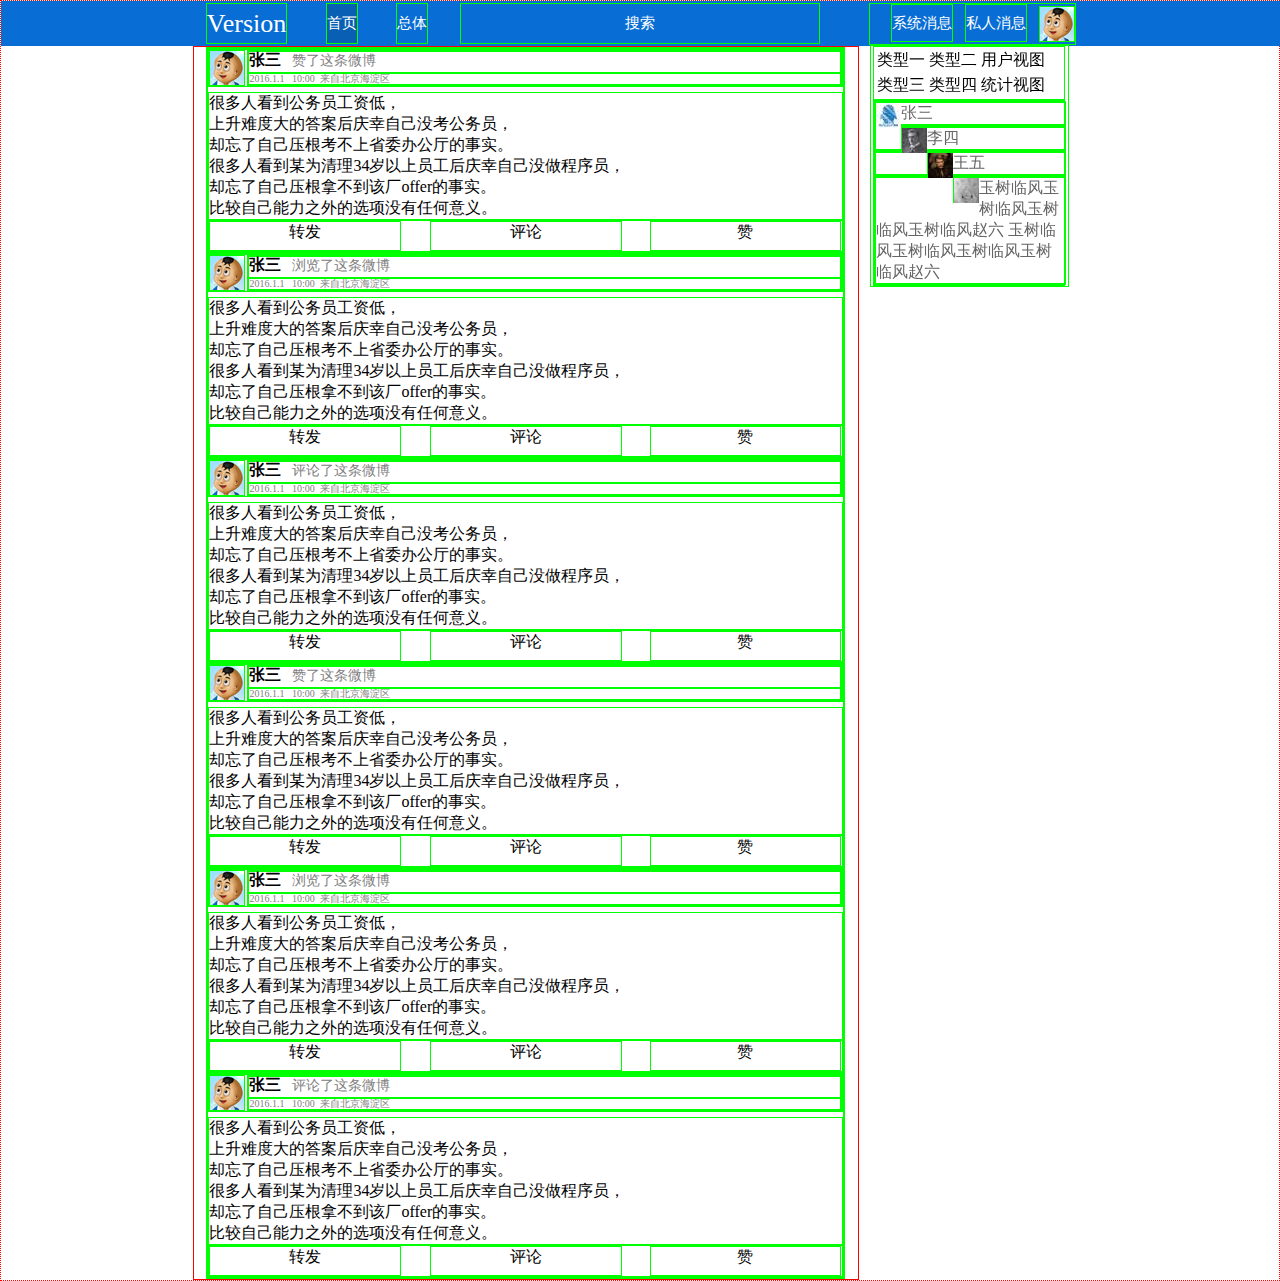
<file: index.html>
<html xmlns="http://www.w3.org/1999/xhtml">
<head>
	<title>
        虚拟用户
	</title>
	<link rel="stylesheet" href="css/head.css" type="text/css">
	<link rel="stylesheet" href="css/mainDiv.css" type="text/css">		
</head>
<body>
	<div id="head">
		<div id="logo">
			Version
		</div>
		<div id="firstPage">
			首页
		</div>
		<div id="total">
			总体
		</div>
		<div id="search">
			搜索
		</div>
		<div id="messageBox">
			<div class="profile">
				<img src="images/profile.jpg">
			</div>
			<div class="message">
				私人消息
			</div>
			<div class="message">
				系统消息
			</div>	
		</div>	
	</div>

	<div id="mainDiv">
		<div id="action">
			<div class="liked">
				<div class="action_header">
					<div class="action_profile">
						<img src="images/profile.jpg">
					</div>
					<div class="header_information">
						<div class="upper_layor">
							<span class="header_name">
								张三
							</span>
							<span class="action_name">
								&nbsp 赞了这条微博
							</span>
						</div>
						<div class="lower_layor">
							<span class="header_time">
								2016.1.1 &nbsp 10:00
							</span>
							<span class="header_location">
								&nbsp来自北京海淀区
							</span>
						</div>
					</div>
				</div>
				<div class="action_body">
					很多人看到公务员工资低，<br />
					上升难度大的答案后庆幸自己没考公务员，<br />
					却忘了自己压根考不上省委办公厅的事实。<br />
					很多人看到某为清理34岁以上员工后庆幸自己没做程序员，<br />
					却忘了自己压根拿不到该厂offer的事实。<br />
					比较自己能力之外的选项没有任何意义。
				</div>
				<div class="footer">
					<div class="footer_transmit">
						转发	
					</div>
					<div class="footer_comment">
						评论
					</div>
					<div class="footer_liked">
						赞
					</div>
				</div>
			</div>
			<div class="looked">
				<div class="action_header">
					<div class="action_profile">
						<img src="images/profile.jpg">
					</div>
					<div class="header_information">
						<div class="upper_layor">
							<span class="header_name">
								张三
							</span>
							<span class="action_name">
								&nbsp 浏览了这条微博
							</span>
						</div>
						<div class="lower_layor">
							<span class="header_time">
								2016.1.1 &nbsp 10:00
							</span>
							<span class="header_location">
								&nbsp来自北京海淀区
							</span>
						</div>
					</div>
				</div>
				<div class="action_body">
					很多人看到公务员工资低，<br />
					上升难度大的答案后庆幸自己没考公务员，<br />
					却忘了自己压根考不上省委办公厅的事实。<br />
					很多人看到某为清理34岁以上员工后庆幸自己没做程序员，<br />
					却忘了自己压根拿不到该厂offer的事实。<br />
					比较自己能力之外的选项没有任何意义。
				</div>
				<div class="footer">
					<div class="footer_transmit">
						转发	
					</div>
					<div class="footer_comment">
						评论
					</div>
					<div class="footer_liked">
						赞
					</div>
				</div>
			</div>
			<div class="commented">
				<div class="action_header">
					<div class="action_profile">
						<img src="images/profile.jpg">
					</div>
					<div class="header_information">
						<div class="upper_layor">
							<span class="header_name">
								张三
							</span>
							<span class="action_name">
								&nbsp 评论了这条微博
							</span>
						</div>
						<div class="lower_layor">
							<span class="header_time">
								2016.1.1 &nbsp 10:00
							</span>
							<span class="header_location">
								&nbsp来自北京海淀区
							</span>
						</div>
					</div>
				</div>
				<div class="action_body">
					很多人看到公务员工资低，<br />
					上升难度大的答案后庆幸自己没考公务员，<br />
					却忘了自己压根考不上省委办公厅的事实。<br />
					很多人看到某为清理34岁以上员工后庆幸自己没做程序员，<br />
					却忘了自己压根拿不到该厂offer的事实。<br />
					比较自己能力之外的选项没有任何意义。
				</div>
				<div class="footer">
					<div class="footer_transmit">
						转发	
					</div>
					<div class="footer_comment">
						评论
					</div>
					<div class="footer_liked">
						赞
					</div>
				</div>
			</div>
			<div class="liked">
					<div class="action_header">
						<div class="action_profile">
							<img src="images/profile.jpg">
						</div>
						<div class="header_information">
							<div class="upper_layor">
								<span class="header_name">
									张三
								</span>
								<span class="action_name">
									&nbsp 赞了这条微博
								</span>
							</div>
							<div class="lower_layor">
								<span class="header_time">
									2016.1.1 &nbsp 10:00
								</span>
								<span class="header_location">
									&nbsp来自北京海淀区
								</span>
							</div>
						</div>
					</div>
					<div class="action_body">
						很多人看到公务员工资低，<br />
						上升难度大的答案后庆幸自己没考公务员，<br />
						却忘了自己压根考不上省委办公厅的事实。<br />
						很多人看到某为清理34岁以上员工后庆幸自己没做程序员，<br />
						却忘了自己压根拿不到该厂offer的事实。<br />
						比较自己能力之外的选项没有任何意义。
					</div>
					<div class="footer">
						<div class="footer_transmit">
							转发	
						</div>
						<div class="footer_comment">
							评论
						</div>
						<div class="footer_liked">
							赞
						</div>
					</div>
				</div>
				<div class="looked">
					<div class="action_header">
						<div class="action_profile">
							<img src="images/profile.jpg">
						</div>
						<div class="header_information">
							<div class="upper_layor">
								<span class="header_name">
									张三
								</span>
								<span class="action_name">
									&nbsp 浏览了这条微博
								</span>
							</div>
							<div class="lower_layor">
								<span class="header_time">
									2016.1.1 &nbsp 10:00
								</span>
								<span class="header_location">
									&nbsp来自北京海淀区
								</span>
							</div>
						</div>
					</div>
					<div class="action_body">
						很多人看到公务员工资低，<br />
						上升难度大的答案后庆幸自己没考公务员，<br />
						却忘了自己压根考不上省委办公厅的事实。<br />
						很多人看到某为清理34岁以上员工后庆幸自己没做程序员，<br />
						却忘了自己压根拿不到该厂offer的事实。<br />
						比较自己能力之外的选项没有任何意义。
					</div>
					<div class="footer">
						<div class="footer_transmit">
							转发	
						</div>
						<div class="footer_comment">
							评论
						</div>
						<div class="footer_liked">
							赞
						</div>
					</div>
				</div>
				<div class="commented">
					<div class="action_header">
						<div class="action_profile">
							<img src="images/profile.jpg">
						</div>
						<div class="header_information">
							<div class="upper_layor">
								<span class="header_name">
									张三
								</span>
								<span class="action_name">
									&nbsp 评论了这条微博
								</span>
							</div>
							<div class="lower_layor">
								<span class="header_time">
									2016.1.1 &nbsp 10:00
								</span>
								<span class="header_location">
									&nbsp来自北京海淀区
								</span>
							</div>
						</div>
					</div>
					<div class="action_body">
						很多人看到公务员工资低，<br />
						上升难度大的答案后庆幸自己没考公务员，<br />
						却忘了自己压根考不上省委办公厅的事实。<br />
						很多人看到某为清理34岁以上员工后庆幸自己没做程序员，<br />
						却忘了自己压根拿不到该厂offer的事实。<br />
						比较自己能力之外的选项没有任何意义。
					</div>
					<div class="footer">
						<div class="footer_transmit">
							转发	
						</div>
						<div class="footer_comment">
							评论
						</div>
						<div class="footer_liked">
							赞
						</div>
					</div>
				</div>			
			</div>			
		</div>

		<div id="function">
			<div id="class_view">
				<table>
					<tr>
						<td>类型一</td>
						<td>类型二</td>
						<td>用户视图</td>
					</tr>
					<tr>
						<td>类型三</td>
						<td>类型四</td>
						<td>统计视图</td>
					</tr>
				</table>
			</div>
			<div id="userlist">
				<div class="user">
					<div class="list_profile">
						<img src="images/logo1.jpg">
					</div>
					<div class="list_name">
						张三
					</div>
				</div>
				<div class="user">
					<div  class="list_profile">
						<img src="images/logo2.jpg">
					</div>
					<div class="list_name">
						李四
					</div>
				</div>
				<div class="user">
					<div  class="list_profile">
						<img src="images/logo3.jpg">
					</div>
					<div class="list_name">
						王五
					</div>
				</div>
				<div class="user">
					<div  class="list_profile">
							<img src="images/logo4.jpg">
					</div>
					<div class="list_name">
						玉树临风玉树临风玉树临风玉树临风赵六
						玉树临风玉树临风玉树临风玉树临风赵六
					</div>
				</div>	
			</div>

		</div>
	</div>

</body>
</html>
</file>
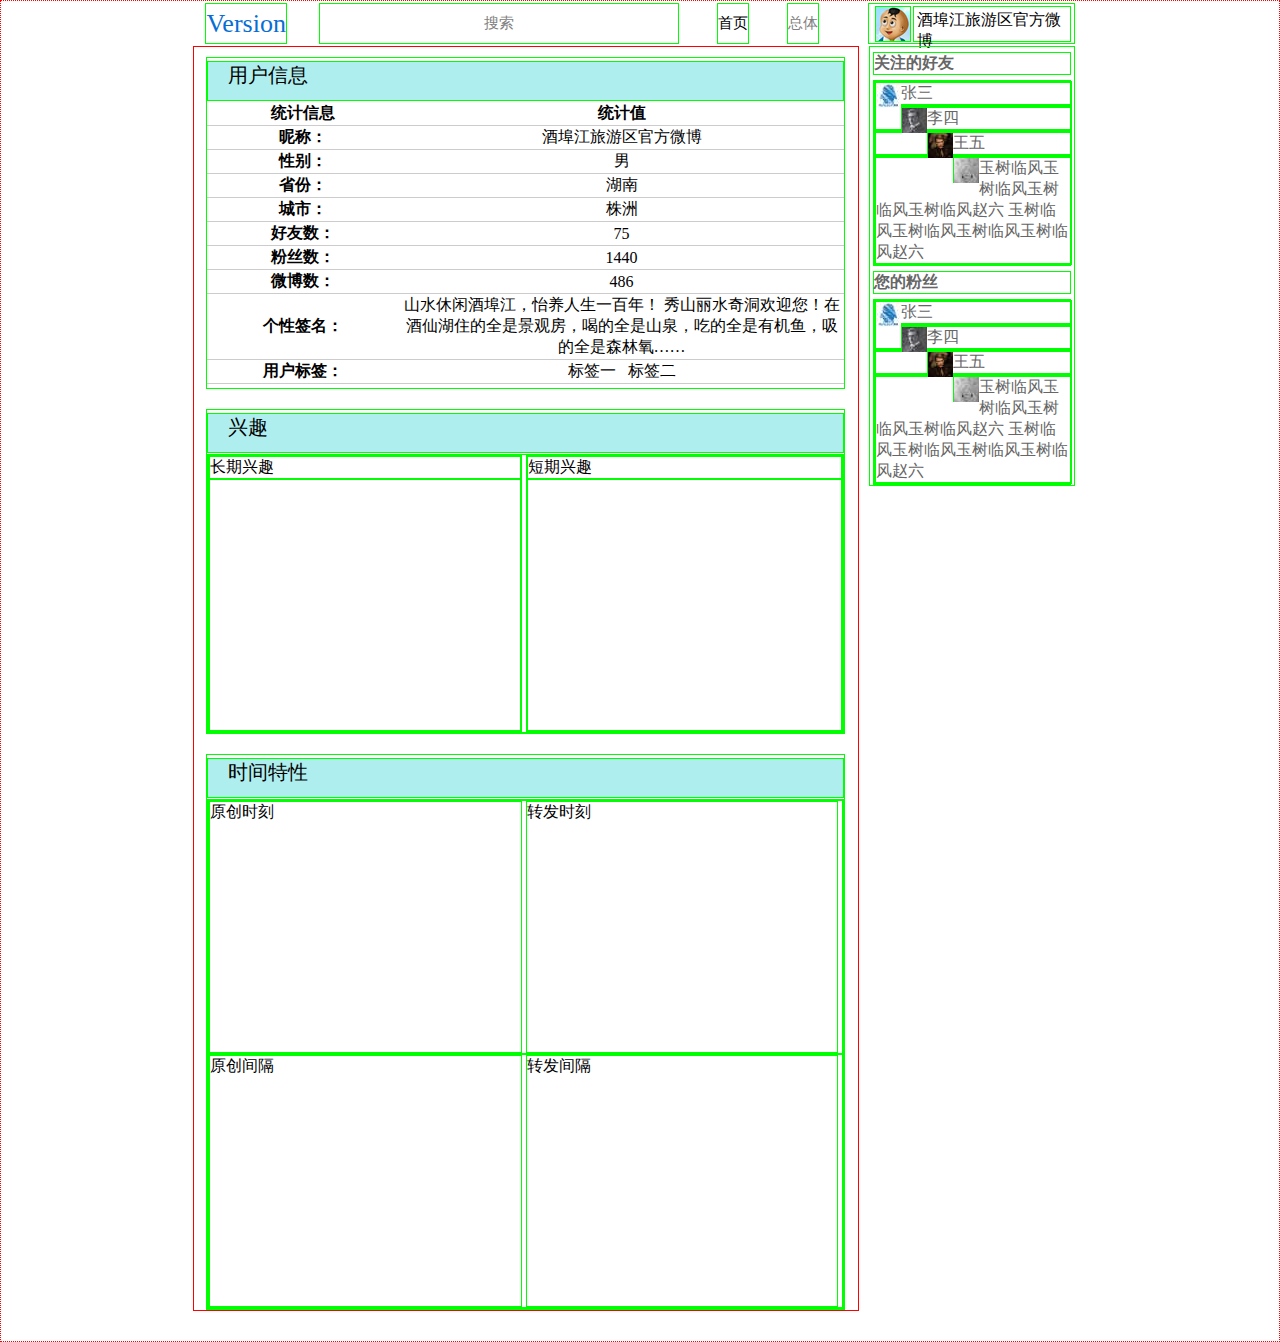
<file: statistic.html>
<html xmlns="http://www.w3.org/1999/xhtml">
<head>
	<title>
        用户统计特性
	</title>
	<link rel="stylesheet" href="css/statistic.css" type="text/css">
</head>
<body>
	<div id="head">
		<div id="logo">
			Version
		</div>
		<div id="search">
			搜索
		</div>
		<div id="firstPage">
			首页
		</div>
		<div id="total">
			总体
		</div>
		<div id="messageBox">
			<div class="profile">
				<img src="images/profile.jpg">
			</div>	
			<div class="nickname">
				<table><tr><td>酒埠江旅游区官方微博</td></tr></table>
			</div>	
		</div>	
	</div>


	<div id="function">
		<div class="function_header">
			关注的好友
		</div>
		<div class="userlist">
			<div class="user">
				<div class="list_profile">
					<img src="images/logo1.jpg">
				</div>
				<div class="list_name">
					张三
				</div>
			</div>
			<div class="user">
				<div  class="list_profile">
					<img src="images/logo2.jpg">
				</div>
				<div class="list_name">
					李四
				</div>
			</div>
			<div class="user">
				<div  class="list_profile">
					<img src="images/logo3.jpg">
				</div>
				<div class="list_name">
					王五
				</div>
			</div>
			<div class="user">
				<div  class="list_profile">
						<img src="images/logo4.jpg">
				</div>
				<div class="list_name">
					玉树临风玉树临风玉树临风玉树临风赵六
					玉树临风玉树临风玉树临风玉树临风赵六
				</div>
			</div>		
		</div>

		<div class="function_header">
			您的粉丝
		</div>
		<div class="userlist">
			<div class="user">
				<div class="list_profile">
					<img src="images/logo1.jpg">
				</div>
				<div class="list_name">
					张三
				</div>
			</div>
			<div class="user">
				<div  class="list_profile">
					<img src="images/logo2.jpg">
				</div>
				<div class="list_name">
					李四
				</div>
			</div>
			<div class="user">
				<div  class="list_profile">
					<img src="images/logo3.jpg">
				</div>
				<div class="list_name">
					王五
				</div>
			</div>
			<div class="user">
				<div  class="list_profile">
						<img src="images/logo4.jpg">
				</div>
				<div class="list_name">
					玉树临风玉树临风玉树临风玉树临风赵六
					玉树临风玉树临风玉树临风玉树临风赵六
				</div>
			</div>	
		</div>
	</div>


	<div id="mainDiv">
		<div id="user_information">
			<div class="panel_heading">
				用户信息
			</div>
			<table>
				<thead>
				   <tr><th>统计信息</th><th>统计值</th></tr>
				</thead>
				<tbody>
					<tr><th>昵称：</th><td>酒埠江旅游区官方微博</td></tr>
					<tr><th>性别：</th><td>男</td></tr>
					<tr><th>省份：</th><td>湖南</td></tr>
					<tr><th>城市：</th><td>株洲</td></tr>
					<tr><th>好友数：</th><td>75</td></tr>
					<tr><th>粉丝数：</th><td>1440</td></tr>
					<tr><th>微博数： </th><td>486</td></tr>
					<tr><th class="notto">个性签名：</th><td>山水休闲酒埠江，怡养人生一百年！ 秀山丽水奇洞欢迎您！在酒仙湖住的全是景观房，喝的全是山泉，吃的全是有机鱼，吸的全是森林氧……</td></tr>
					<tr><th>用户标签：</th><td>标签一 &nbsp 标签二</td></tr>
				</tbody>
			</table>
		</div>
		<div id="interests">
			<div class="panel_heading">
				兴趣
			</div>
			<div id="interests_body">
				<div id="long_interest">
					<div class="interests_body_header">
						长期兴趣
					</div>
					<div class="true_body">

					</div>
				</div>
				<div id="short_interest">
					<div class="interests_body_header">
						短期兴趣	
					</div>
					<div class="true_body">

					</div>
				</div>
			</div>
		</div>
		<div id="time_statistic">
			<div class="panel_heading">
				时间特性
			</div>
			<div id="time_body">
				<div id="time_time">
					<div class="owner_time">
						原创时刻
					</div>
					<div class="transmit_time">
						转发时刻
					</div>
				</div>
				<div id="time_interval">
					<div class="owner_interval">
						原创间隔	
					</div>
					<div class="transmit_interval">
						转发间隔
					</div>
				</div>
			</div>

		</div>
	</div>

</body>
</html>
</file>
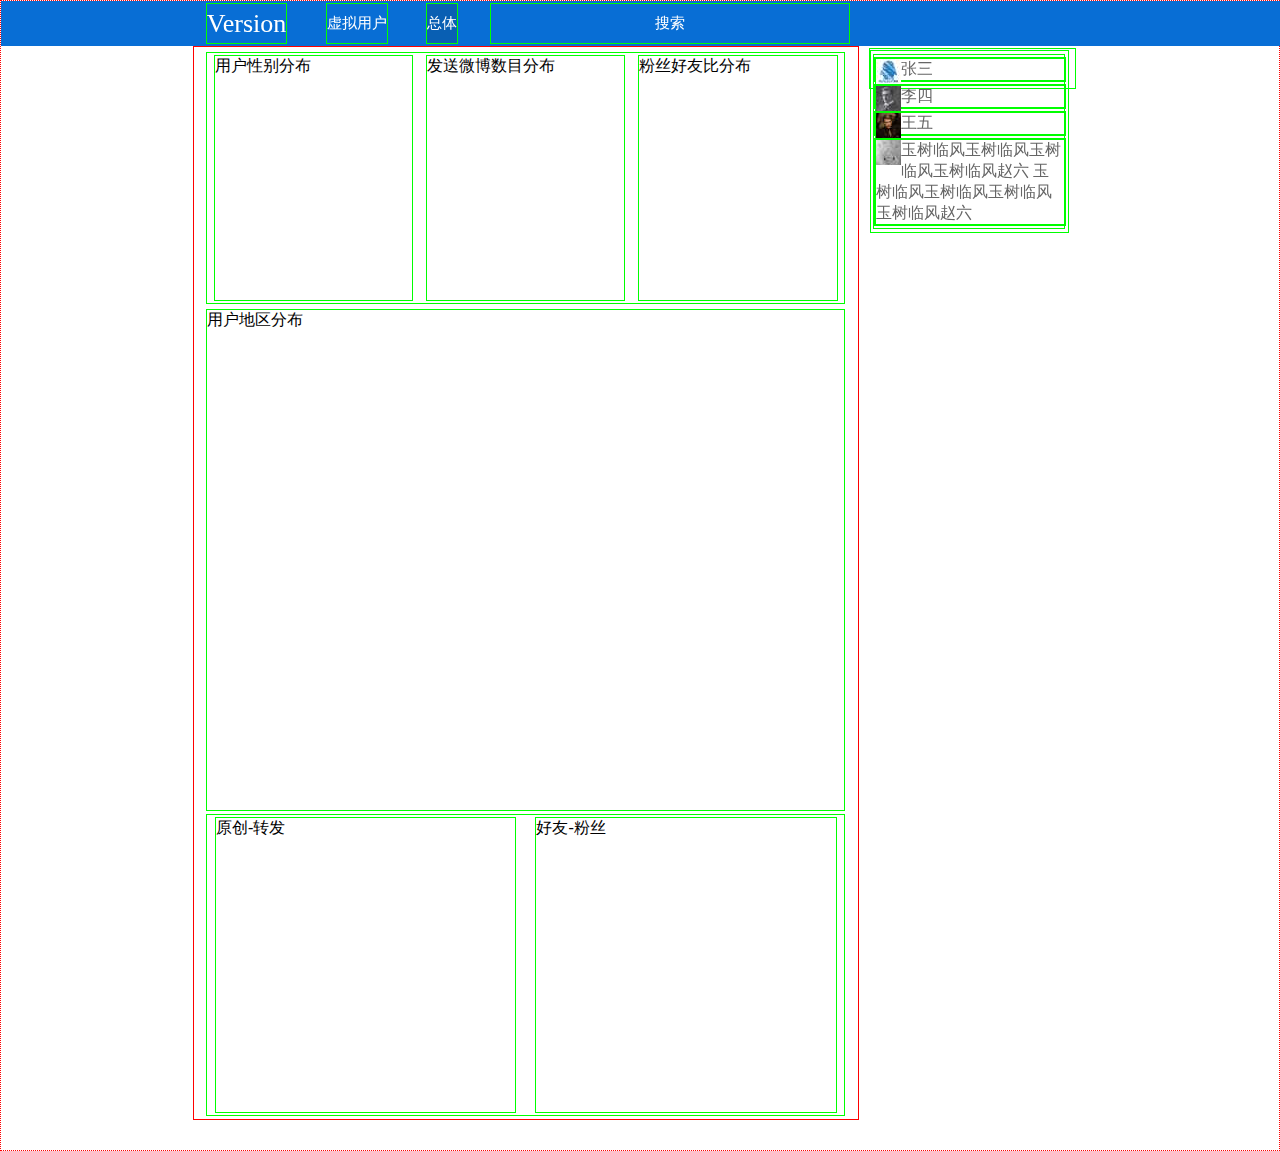
<file: sum.html>
<html xmlns="http://www.w3.org/1999/xhtml">
<head>
	<title>
        虚拟用户
	</title>
	<link rel="stylesheet" href="css/sum.css" type="text/css">	
</head>
<body>
	<div id="head">
		<div id="logo">
			Version
		</div>
		<div id="firstPage">
			虚拟用户
		</div>
		<div id="total">
			总体
		</div>
		<div id="search">
			搜索
		</div>
		<div id="sum_type">
            整体
            <!-- 加入表单,分别设置为类型一 类型二 类型三 类型四	 -->
		</div>
	</div>

	<div id="mainDiv">
        <div id="first">
            <div id="sex_div">
                用户性别分布
            </div>
            <div id="number_div">
                发送微博数目分布
            </div>
            <div id="user_div">
                粉丝好友比分布
            </div>
        </div>
        <div id="second">
            用户地区分布
        </div>
        <div id="third">
            <div id="own_transmit">
                原创-转发
            </div>
            <div id="friend_fan">
                好友-粉丝
            </div>
        </div>
    </div>

		<div id="function">
			<div id="userlist">
				<div class="user">
					<div class="list_profile">
						<img src="images/logo1.jpg">
					</div>
					<div class="list_name">
						张三
					</div>
				</div>
				<div class="user">
					<div  class="list_profile">
						<img src="images/logo2.jpg">
					</div>
					<div class="list_name">
						李四
					</div>
				</div>
				<div class="user">
					<div  class="list_profile">
						<img src="images/logo3.jpg">
					</div>
					<div class="list_name">
						王五
					</div>
				</div>
				<div class="user">
					<div  class="list_profile">
						<img src="images/logo4.jpg">
					</div>
					<div class="list_name">
						玉树临风玉树临风玉树临风玉树临风赵六
						玉树临风玉树临风玉树临风玉树临风赵六
					</div>
				</div>	
			</div>

		</div>
	</div>

</body>
</html>
</file>
<file: css/head.css>
body{
    border-color:#FF0000; 
    border-style:dotted; 
    border-width:1px; 
    margin:0; 
}

div{
    border-color:#00FF00; 
    border-style:solid; 
    border-width:1px; 
}

#head{
    width:100%;
    height: 45px;
    background-color:#086ed5;
    border-style:solid; 
    border-width:0px;
    position: fixed;
}
#head div{
    float: left;
    text-align: center;
    margin-top: 2px;
    margin-bottom: 2px;
    color:white;
    padding: 0px;
}

#logo{
    /* width: 10px; */
    margin:2px 1.5% 2px 16%;
    font-size: 26px;
    height: 39px;
    line-height: 39px;
}
#head #firstPage{
    /* width: 10px; */
    margin:2px 1.5% 2px 1.5%;
    font-size: 15px;
    height: 39px;
    line-height: 39px;
    background-color: #095fb3;
}
#total{
    margin:2px 1.5% 2px 1.5%;
    font-size: 15px;
    height: 39px;
    line-height: 39px;
}
#search{
    margin:2px 1.5% 2px 1%;
    font-size: 15px;
    width: 28%;
    height: 39px;
    line-height: 39px;
}

#head #messageBox{
    margin:2px 16% 2px 1%;
    float: right;
    width: 16%;
    padding: 0px;
}
#messageBox .profile{
    margin:2px 0px 2px 3%;
    float: right;
}
#messageBox .profile image{
    height: 34px;
    width: 34px;
}
#messageBox .message{
    margin:0px 3% 0px 3%;
    font-size: 15px;
    height: 36px;
    line-height: 36px;
    float: right;
}
</file>
<file: css/mainDiv.css>
#mainDiv{
    border-color:red; 
    border-style:solid;
    border-width:1px; 
    width:50%; 
    margin:45px 33% auto 15%;
    padding: 0px 1%;
    color: black;
}

.action_header{
    height: 36px;
    margin-bottom: 5px;
}
.action_profile{
    width: 34px;
    height: 34px;
    float: left;
    margin: 0px;
}
.action_header .header_information{
    margin-left:38px;
    height: 34px; 
}
.header_information .upper_layor{
    height: 20px;
}
.upper_layor .header_name{
    color: black;
    font-weight: bold;  
    line-height: 16px;
    font-size: 16px;
}
.upper_layor .action_name{
    color: gray;
    font-size:14px;
}

.header_information .lower_layor{
    height: 10px;
}

.header_time{
    font-size: 10px;
    color: gray;
    line-height: 10px;
}
.header_location{
    font-size: 10px;
    color: gray;
    line-height: 10px;
}

.footer{
    height: 30px;
}
.footer div{
    float: left;
    width: 30%;
    height: 28px;
    text-align: center;
}
.footer .footer_transmit{
    margin-right: 2.3%;
}
.footer .footer_comment{
    margin-left: 2.2%;
    margin-right: 2.2%;
}
.footer .footer_liked{
    margin-left: 2.2%;
}


#function{
    position: fixed;
    top: 45px;
    right: 16.5%;
    width: 15%;
    padding: 0px 0.2%;
    color: #666666;
    /* text-align: center; */
}
#class_view table{
    text-align:center;
}

#userlist .user{
    /* height: 26px; */
    width: 100%;
    /* float: left; */
}
#userlist .user .list_profile{
    width: 24px;
    height: 24px;
    float: left;
}
</file>
<file: css/statistic.css>
body{
    border-color:#FF0000; 
    border-style:dotted; 
    border-width:1px; 
    margin:0; 
}

div{
    border-color:#00FF00; 
    border-style:solid; 
    border-width:1px; 
}

#head{
    width:100%;
    height: 45px;
    background-color:white;
    border-style:solid; 
    border-width:0px;
    /* position: fixed; */
}
#head div{
    float: left;
    text-align: center;
    margin-top: 2px;
    margin-bottom: 2px;
    padding: 0px;
    color: gray;
}

#head #logo{
    /* width: 10px; */
    margin:2px 1.5% 2px 16%;
    font-size: 26px;
    height: 39px;
    line-height: 39px;
    color:#086ed5;
}
#head #search{
    margin:2px 1.5% 2px 1%;
    font-size: 15px;
    width: 28%;
    height: 39px;
    line-height: 39px;
}
#head #firstPage{
    /* width: 10px; */
    margin:2px 1.5% 2px 1.5%;
    font-size: 15px;
    height: 39px;
    line-height: 39px;
    color:black;
}
#total{
    margin:2px 1.5% 2px 1.5%;
    font-size: 15px;
    height: 39px;
    line-height: 39px;
}


#head #messageBox{
    margin:2px 16% 2px 1%;
    float: right;
    width: 16%;
    padding: 0px;
    height: 39px;
}
#messageBox .profile{
    margin:2px 0px 2px 3%;
    float: left;
    width: 34px;
}
#messageBox .profile image{
    height: 34px;
    width: 34px;
}
#messageBox .nickname{
    margin:2px 1% auto 1%;
    font-size: 15px;
    height: 34px;
    line-height: 15px;
    width: 76%;
}
#messageBox .nickname table tr td{
    border-bottom-width:0px;
}



#mainDiv{
    border-color:red; 
    border-style:solid;
    border-width:1px; 
    width:50%; 
    margin:0px 33% 30px 15%;
    padding: 0px 1%;
    color: black;
}
.panel_heading{
    /* text-align: center; */
    background-color: paleturquoise;
    height: 38px;
    /* line-height: 20px; */
    font-size: 20px;
    margin: 3px auto 1px auto;
    padding-left: 20px;
}

#user_information{
    margin-top: 10px;
}
#user_information table{
    border-collapse: collapse;
    border-spacing: 0px;
    margin-bottom: 4px;
    background-color: transparent;
    border-color: gray;
    text-align: center;
}
#user_information table th,td{
    border-bottom:1px solid #cccccc;
}
#user_information table tbody th{
    width: 30%;
    font-weight:bold;
    /* text-align: left; */
}
#user_information table tbody motto{
    width: 30%;
    font-weight:bold;
    /* text-align: left; */
}

#interests{
    margin-top: 20px;
}
#long_interest{
    width: 49%;
    float: left;
}
#short_interest{
    margin-left: 50%;
    
}
.true_body{
    height: 250px;

}

#time_statistic{
    margin-top: 20px;
}
#time_time .owner_time{
    width: 49%;
    float: left;
    height: 250px;
}
#time_time .transmit_time{
    width: 49%;
    margin-left: 50%;
    height: 250px;
}
#time_interval .owner_interval{
    width: 49%;
    float: left;
    height: 250px;
}
#time_interval .transmit_interval{
    width: 49%;
    margin-left: 50%;
    height: 250px;
}


#function{
    /* position: fixed;
    top: 45px;
    right: 16.5%; */
    float: right;
    width: 15.5%;
    padding: 0px 0.2%;
    color: #666666;
    margin: 0px 16% 3px 0.5%;
    /* text-align: center; */
}

.userlist .user{
    /* height: 26px; */
    width: 100%;
    /* float: left; */
}
.userlist .user .list_profile{
    width: 24px;
    height: 24px;
    float: left;
}

.function_header{
    font-weight: bold;
    margin: 5px auto 5px auto;
}
</file>
<file: css/sum.css>
body{
    border-color:#FF0000; 
    border-style:dotted; 
    border-width:1px; 
    margin:0; 
}

div{
    border-color:#00FF00; 
    border-style:solid; 
    border-width:1px; 
}

#head{
    width:100%;
    height: 45px;
    background-color:#086ed5;
    border-style:solid; 
    border-width:0px;
    position: fixed;
}
#head div{
    float: left;
    text-align: center;
    margin-top: 2px;
    margin-bottom: 2px;
    color:white;
    padding: 0px;
}

#logo{
    /* width: 10px; */
    margin:2px 1.5% 2px 16%;
    font-size: 26px;
    height: 39px;
    line-height: 39px;
}
#head #firstPage{
    /* width: 10px; */
    margin:2px 1.5% 2px 1.5%;
    font-size: 15px;
    height: 39px;
    line-height: 39px;
}
#head #total{
    margin:2px 1.5% 2px 1.5%;
    font-size: 15px;
    height: 39px;
    line-height: 39px;
    background-color: #095fb3;
}
#search{
    margin:2px 1.5% 2px 1%;
    font-size: 15px;
    width: 28%;
    height: 39px;
    line-height: 39px;
}

#head #sum_type{
    margin:2px 16% 2px 0%;
    float: right;
    width: 16%;
    height: 39px;
    padding: 0px;
}
#messageBox .profile{
    margin:2px 0px 2px 3%;
    float: right;
}
#messageBox .profile image{
    height: 34px;
    width: 34px;
}
#messageBox .message{
    margin:0px 3% 0px 3%;
    font-size: 15px;
    height: 36px;
    line-height: 36px;
    float: right;
}



#mainDiv{
    border-color:red; 
    border-style:solid;
    border-width:1px; 
    width:50%; 
    margin:45px 33% 30px 15%;
    padding: 0px 1%;
    color: black;
}
#first{
    height: 250px;
    margin: 5px auto;

}
#first div{
    float: left;
    width: 31%;
    height: 244px;
    margin: 2px 1%; 
}
/* #sex_div{
    margin: 
}
#number_div{
    margin: 
}
#user_div{
    margin: 
} */
#second{
    height: 500px;
    margin: 3px auto;
}
#third{
    height: 300px;
    margin: 3px auto;
}
#third #own_transmit{
    float: left;
    width: 47%;
    height: 294px;
    margin: 2px 1.2%;
}
#third #friend_fan{
    float: right;
    width: 47%;
    height: 294px;
    margin: 2px 1.2%;
}


#function{
    position: fixed;
    top: 45px;
    right: 16.5%;
    width: 15%;
    padding: 3px 0.2%;
    color: #666666;
    margin: 5px auto 5px auto;
    /* text-align: center; */
}

#userlist .user{
    /* height: 26px; */
    width: 100%;
    margin: 2px auto;
    /* float: left; */
}
#userlist .user .list_profile{
    width: 24px;
    height: 24px;
    float: left;
}
</file>
